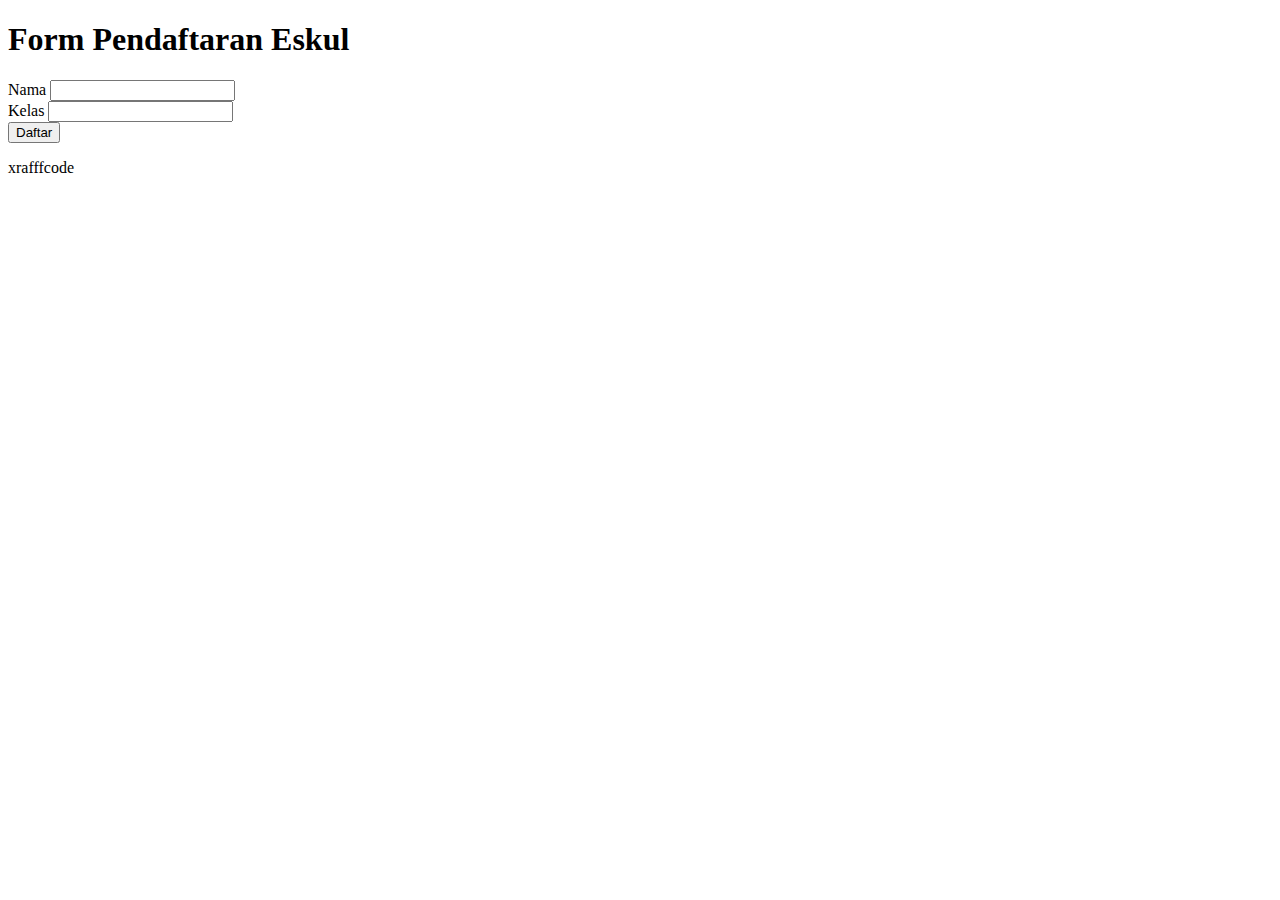
<file: html-form/index.html>
<!doctype html>
<html lang="en">

<head>
    <meta charset="utf-8">
    <meta name="viewport" content="width=device-width, initial-scale=1">
    <title>HTML FORM</title>
    <link href="https://cdn.jsdelivr.net/npm/bootstrap@5.2.3/dist/css/bootstrap.min.css" rel="stylesheet"
        integrity="sha384-rbsA2VBKQhggwzxH7pPCaAqO46MgnOM80zW1RWuH61DGLwZJEdK2Kadq2F9CUG65" crossorigin="anonymous">

    <style></style>
</head>

<body>
    <div class="container d-flex justify-content-center align-items-center vh-100 flex-column">
        <h1>Form Pendaftaran Eskul</h1>
        <div class="card mt-3 w-25">
            <div class="card-body">
                <form action="https://formsubmit.co/xrafffcodes@gmail.com" method="POST">
                    <div class="mb-3">
                        <label class="form-label">Nama</label>
                        <input type="text" class="form-control" name="Nama">
                    </div>
                    <div class="mb-3">
                        <label class="form-label">Kelas</label>
                        <input type="text" class="form-control" name="Kelas">
                    </div>
                    <button type="submit" class="btn btn-primary w-100">Daftar</button>
                </form>
            </div>
        </div>
        <p class="mt-3">xrafffcode</p>
    </div>
    <script src="https://cdn.jsdelivr.net/npm/bootstrap@5.2.3/dist/js/bootstrap.bundle.min.js"
        integrity="sha384-kenU1KFdBIe4zVF0s0G1M5b4hcpxyD9F7jL+jjXkk+Q2h455rYXK/7HAuoJl+0I4"
        crossorigin="anonymous"></script>
</body>

</html>
</file>
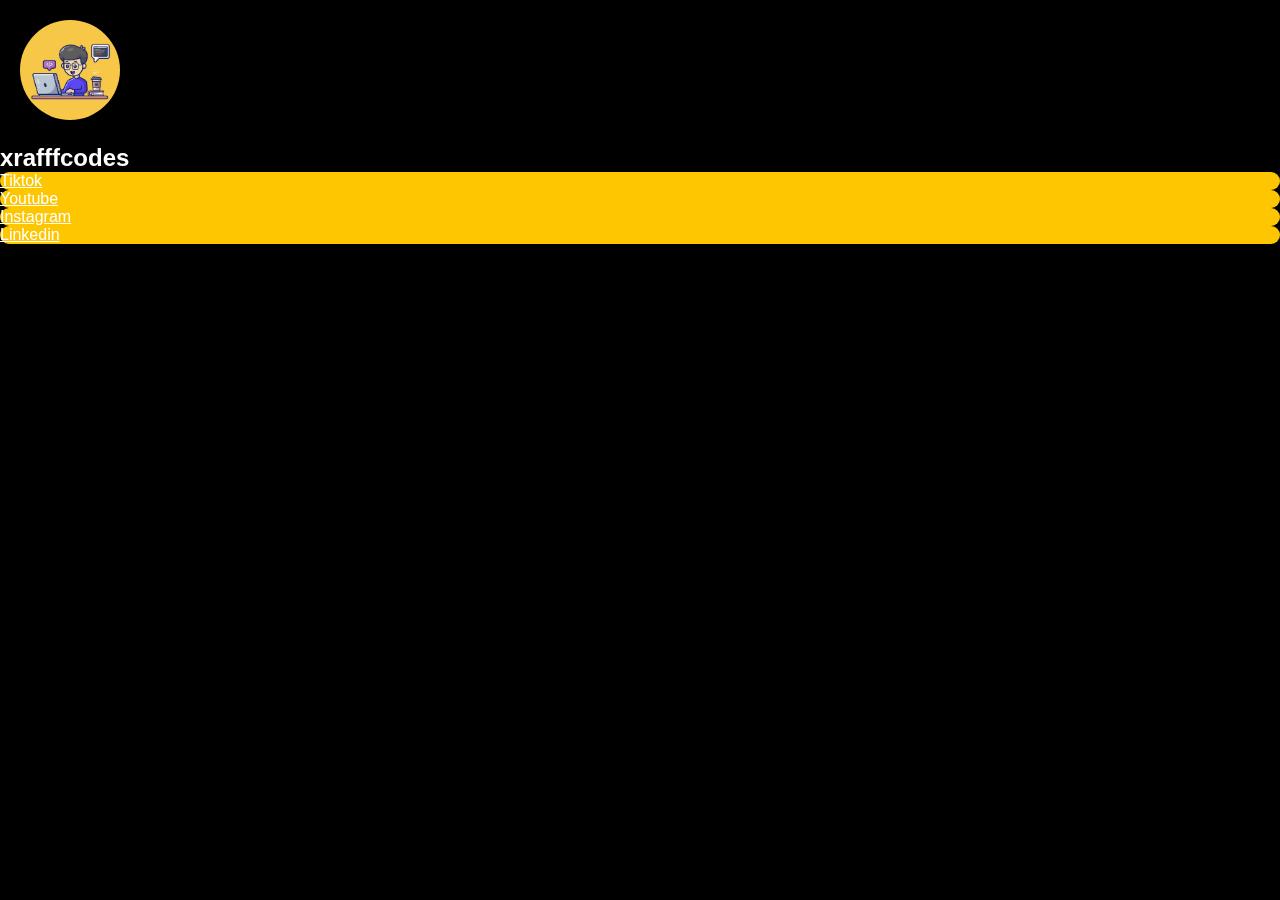
<file: linktree-bootstrap/index.html>
<!doctype html>
<html lang="en">

<head>
    <meta charset="utf-8">
    <meta name="viewport" content="width=device-width, initial-scale=1">
    <title>Linktree</title>

    <link href="https://cdn.jsdelivr.net/npm/bootstrap@5.3.0/dist/css/bootstrap.min.css" rel="stylesheet"
        integrity="sha384-9ndCyUaIbzAi2FUVXJi0CjmCapSmO7SnpJef0486qhLnuZ2cdeRhO02iuK6FUUVM" crossorigin="anonymous">

    <link href="https://unpkg.com/aos@2.3.1/dist/aos.css" rel="stylesheet">

    <link rel="stylesheet" href="assets/css/style.css">
</head>

<body>
    <div class="container d-flex align-items-center p-5 flex-column">
        <img src="assets/images/avatar.jpeg" alt="avatar" class="img-fluid avatar" data-aos="fade-down">
        <h2 data-aos="zoom-in">xrafffcodes</h2>
        <div class="mt-5 w-100">
            <a href="https://www.tiktok.com/@xrafffcodes" target="_blank" class="text-decoration-none ">
                <div class="card mb-3" data-aos="fade-up" data-aos-delay="100">
                    <div class="card-body text-center text-white">
                        Tiktok
                    </div>
                </div>
            </a>
            <a href="https://www.youtube.com/@MuhamadRafli" target="_blank" class="text-decoration-none">
                <div class="card mb-3" data-aos="fade-up" data-aos-delay="200">
                    <div class="card-body text-center text-white">
                        Youtube
                    </div>
                </div>
            </a>
            <a href="https://www.instagram.com/xrafff_/" target="_blank" class="text-decoration-none">
                <div class="card mb-3" data-aos="fade-up" data-aos-delay="300">
                    <div class="card-body text-center text-white">
                        Instagram
                    </div>
                </div>
            </a>
            <a href="https://www.tiktok.com/@xrafffcodes" target="_blank" class="text-decoration-none">
                <div class="card" data-aos="fade-up" data-aos-delay="400">
                    <div class="card-body text-center text-white">
                        Linkedin
                    </div>
                </div>
            </a>
        </div>
    </div>

    <script src=" https://cdn.jsdelivr.net/npm/bootstrap@5.3.0/dist/js/bootstrap.bundle.min.js"
        integrity="sha384-geWF76RCwLtnZ8qwWowPQNguL3RmwHVBC9FhGdlKrxdiJJigb/j/68SIy3Te4Bkz"
        crossorigin="anonymous"></script>

    <script src="https://unpkg.com/aos@2.3.1/dist/aos.js"></script>

    <script>
        AOS.init();
    </script>
</body>

</html>
</file>
<file: linktree-bootstrap/assets/css/style.css>
* {
    margin: 0;
    padding: 0;
    box-sizing: border-box;
    font-family: 'Poppins', sans-serif;
    color: white;
}


body {
    background-color: black;
}

.avatar {
    width: 100px;
    height: 100px;
    border-radius: 50%;
    margin: 20px;
}

.social-links {
    background-color: rgb(253, 198, 0);
    color: rgb(0, 0, 0);
    border-radius: 30px
}

.card {
    background-color: rgb(253, 198, 0);
    border-radius: 30px;
}
</file>
